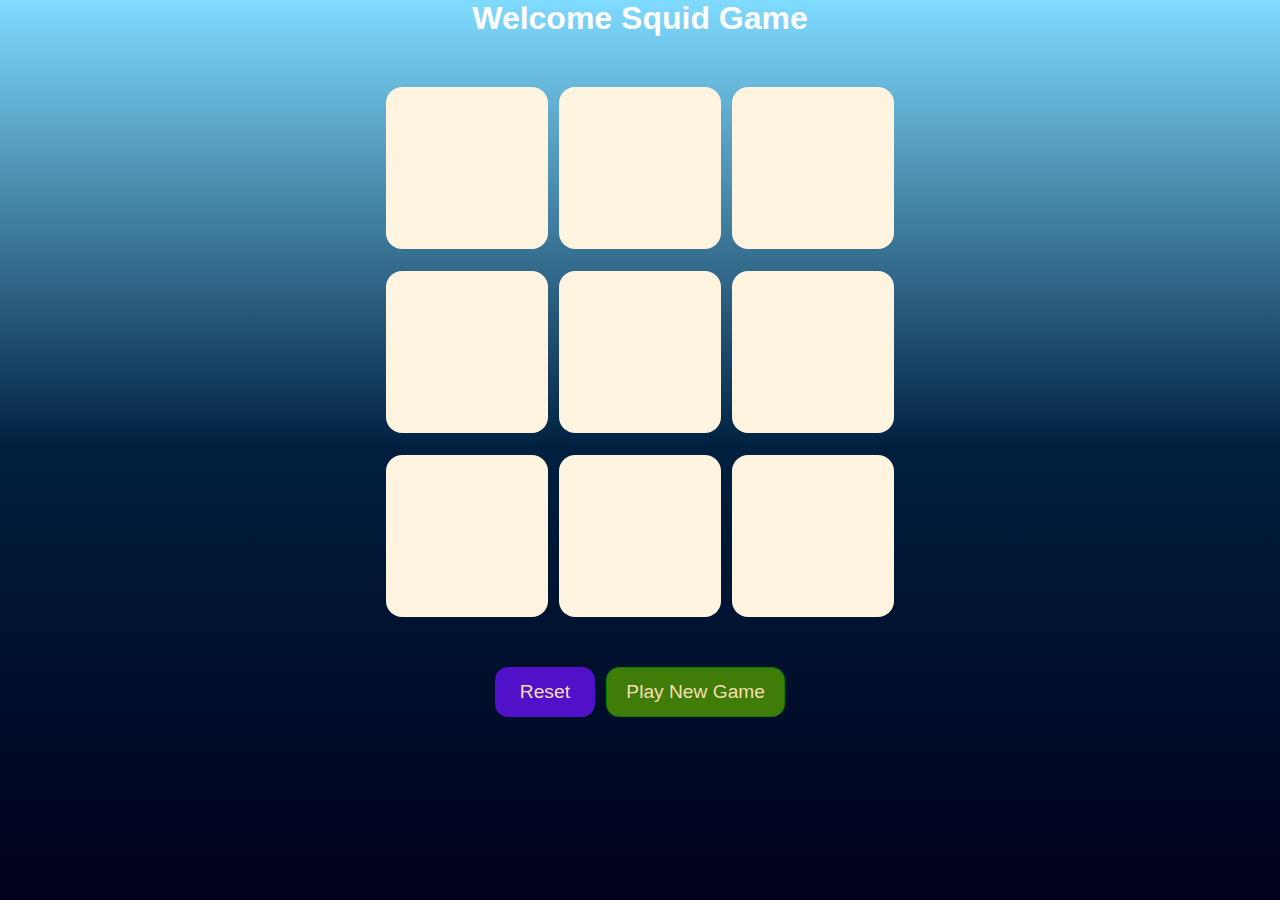
<file: index.html>
<!DOCTYPE html>
<html lang="en">
<head>
    <meta charset="UTF-8">
    <meta name="viewport" content="width=device-width, initial-scale=1.0">
    <title>Document</title>
    <link rel="stylesheet" href="CSS/style.css">
</head>
<body>
    <h1> Welcome Squid Game</h1>
<div class="mode-buttons">
  <button id="play-friends-btn">🎮 Play with Friends</button>
  <button id="play-ai-btn">🤖 Play with AI Agent</button>
</div>
    <h2 id="winner"></h2>
    <h2 id="draw"></h2>
  <div class="container">
    <div class="game">
        <button class="box"></button>
        <button class="box"></button>
        <button class="box"></button>
        <button class="box"></button>
        <button class="box"></button>
        <button class="box"></button>
        <button class="box"></button>
        <button class="box"></button>
        <button class="box"></button>
    </div>
  </div>
  <div class="btn-wrapper">
    <button id="reset-btn">Reset</button>
    <button id="new-btn">Play New Game</button>
  </div>
  

<script>
  function playClick() {
    const sound = new Audio("https://www.soundjay.com/button/sounds/button-09.mp3");
    sound.play();
  }
</script>


  <script src="game.js"></script>
</body>
</html>
</file>
<file: CSS/style.css>
*{
    margin: 0;
    padding: 0;
    box-sizing: border-box;
}
body{
  height: 100vh; 
  background: linear-gradient(to top, #00001a, #001f3f, #7FDBFF);  text-align: center;
  overflow-x: hidden;
  margin: 0;
  padding: 0;
  font-family: sans-serif;
  background-color: black;
  color: white;
}
.container{
    height: 70vh;
    display: flex;
    justify-content: center;
    align-items: center;
}
.game{
    height: 60vmin;
    width: 60vmin;
    display: flex;
    flex-wrap: wrap;
    justify-content: center;
    align-items: center;
    gap: 1.2vmin;
}
.box{
    height: 18vmin;
    width: 18vmin;
    border-radius: 1rem;
    border: none;
    font-size: 9vmin;
    color: rgb(12, 14, 128);
    cursor: pointer;
    background-color: rgb(255, 244, 223);
}
#reset-btn{
    padding: 0.8rem 1.5rem;
    font-size: 1.2rem;
    border-radius: 0.8rem;
    border: 1px solid rgb(81, 17, 201);;
    background-color: rgb(81, 17, 201);
    color: wheat;
    cursor: pointer;
}
#new-btn{
    padding: 0.8rem 1.2rem;
    font-size: 1.2rem;
    border-radius: 0.8rem;
    border: 1px solid green;
    background-color: rgb(64, 124, 8);
    color: wheat;
    cursor: pointer;
}
#new-btn:hover{
  background-color: transparent
}
#reset-btn:hover{
 background-color: transparent
}
.btn-wrapper{
    display: flex;
    justify-content: center;
    align-items: center;
    gap: 0.7rem;
}



.mode-buttons {
  display: flex;
  flex-direction: column;
  align-items: center;
  gap: 12px;
  margin: 20px auto;
  opacity: 0;
  transform: translateX(-50px);
  animation: slideInLeft 0.5s ease-out forwards;
}

/* Animation for smooth entry */
@keyframes slideInLeft {
  to {
    opacity: 1;
    transform: translateX(0);
  }
}

/* On bigger screens, place it on the left side */
@media (min-width: 768px) {
  .mode-buttons {
    position: absolute;
    top: 100px;
    left: 20px;
    align-items: flex-start;
    margin: 0;
  }
}

  .mode-buttons button{
    padding: 10px 20px;
    font-size: 16px;
    background-color: #e91e63;
    color: white;
    border: none;
    border-radius: 8px;
    cursor: pointer;
    transition: 0.3s;
  }

  .mode-buttons button:hover {
    background-color: #c2185b;
  }

.rain {
  position: fixed;
  top: 0;
  left: 0;
  width: 100%;
  height: 100%;
  pointer-events: none;
  z-index: 9999;
}

.confetti {
  position: absolute;
  font-size: 2rem;
  animation: fall 3s linear forwards;
  opacity: 0.8;
}

@keyframes fall {
  0% {
    transform: translateY(-100%);
    opacity: 1;
  }
  100% {
    transform: translateY(100vh);
    opacity: 0;
  }
}

#draw{
  color: rgb(208, 10, 10);
  font-weight: 700;
}
#winner{
  color: rgb(14, 160, 73);
  font-weight: 700;
}





@media (max-width: 576px) {
  h1 {
    font-size: 6vw;
    color: white;
    margin-top: 0.5rem;
  }

.mode-buttons {
  position: static;
  width: 100%;
  flex-direction: row;
  justify-content: center;
  align-items: center;
  /* padding: 10px; */

  /* FIX: Ensure visibility */
  opacity: 1;
  transform: none;
  animation: none;
}


  .mode-buttons button {
    font-size: 14px;
    padding: 8px 12px;
  }

  .container {
    height: auto;
    padding: 10px;
  }

  .game {
    width: 80vmin;
    height: 65vmin;
    gap: 2vmin;
  }

  .box {
    width: 20vmin;
    height: 21vmin;
    font-size: 10vmin;
  }

  .btn-wrapper {
    flex-direction: column;
    margin-top: 1rem;
  }

  #reset-btn,
  #new-btn {
    width: 80%;
    font-size: 1rem;
  }

  #winner,
  #draw {
    font-size: 5vw;
  }
}
</file>
